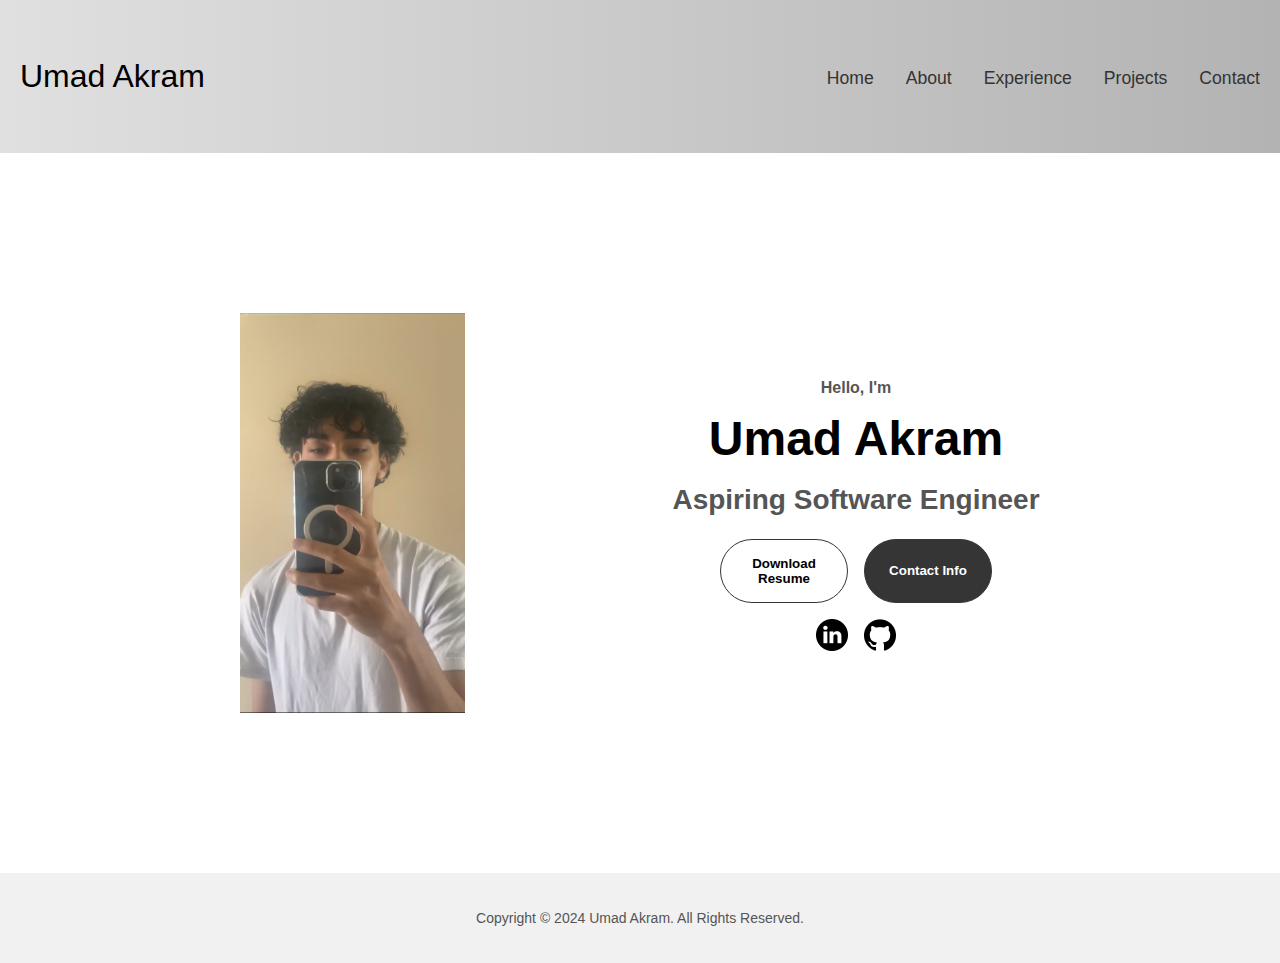
<file: index.html>
<!DOCTYPE html>
<html lang="en">
  <head>
    <meta charset="UTF-8" />
    <meta name="viewport" content="width=device-width, initial-scale=1.0" />
    <title>My Portfolio</title>
    <link rel="stylesheet" href="style.css" />
    <link rel="stylesheet" href="mediaqueries.css" />
  </head>
  <body>
    <nav id="desktop-nav">
      <div class="logo">Umad Akram</div>
      <div>
        <ul class="nav-links">
          <li><a href="index.html">Home</a></li>
          <li><a href="about.html">About</a></li>
          <li><a href="experience.html">Experience</a></li>
          <li><a href="project.html">Projects</a></li>
          <li><a href="contact.html">Contact</a></li>
        </ul>
      </div>
    </nav>

    <section id="profile">
      <div class="section__pic-container">
        <img src="./assets/pfp.jfif" alt="Umad Akram profile picture" />
      </div>
      <div class="section__text">
        <p class="section__text__p1">Hello, I'm</p>
        <h1 class="title">Umad Akram</h1>
        <p class="section__text__p2">Aspiring Software Engineer</p>
        <div class="btn-container">
          <button
            class="btn btn-color-2"
            onclick="window.open('./assets/Tech-Resume.pdf')"
          >
            Download Resume
          </button>
          <button class="btn btn-color-1" onclick="location.href='contact.html'">
            Contact Info
          </button>
        </div>
        <div id="socials-container">
          <img
            src="./assets/linkedin.png"
            alt="My LinkedIn profile"
            class="icon"
            onclick="location.href='https://www.linkedin.com/in/umad-akram-143573291'"
          />
          <img
            src="./assets/github.png"
            alt="My Github profile"
            class="icon"
            onclick="location.href='https://github.com/AkramUmad572/'"
          />
        </div>
      </div>
    </section>
    <footer>
      <nav>
        <div class="nav-links-container"></div>
      </nav>
      <p>Copyright &#169; 2024 Umad Akram. All Rights Reserved.</p>
    </footer>
  
  </body>
</html>
</file>
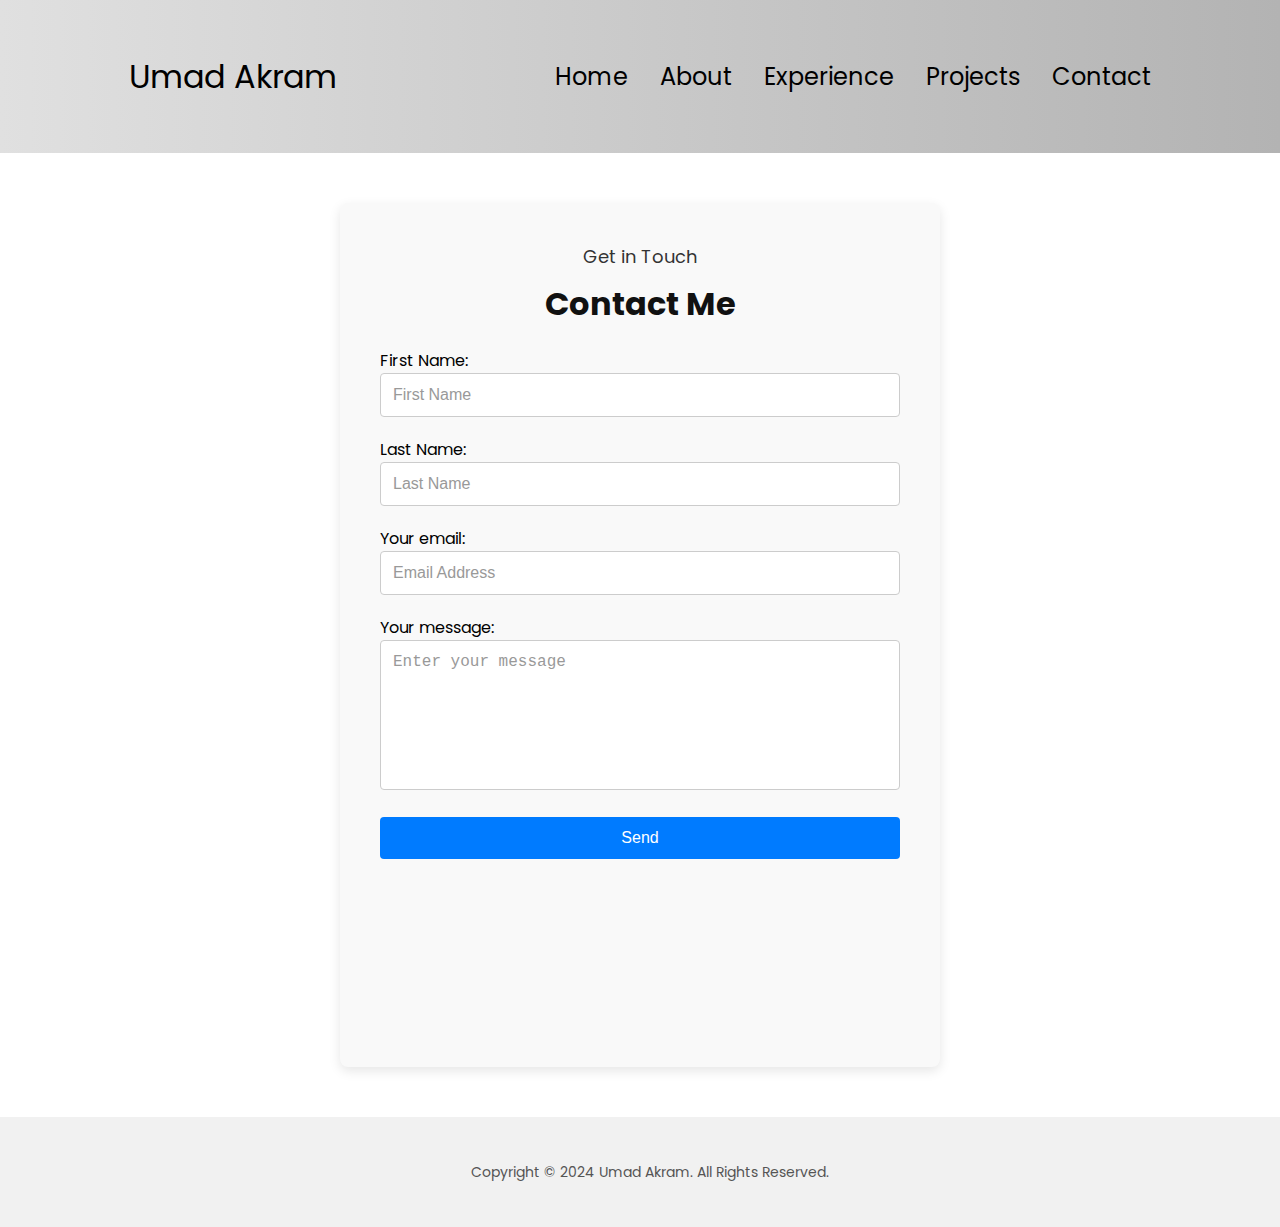
<file: contact.html>
<!DOCTYPE html>
<html lang="en">
  <head>
    <meta charset="UTF-8" />
    <meta name="viewport" content="width=device-width, initial-scale=1.0" />
    <title>Contact</title>
    <link rel="stylesheet" href="style.css" />
  </head>
  <body>
    <nav id="desktop-nav">
      <div class="logo">Umad Akram</div>
      <div>
        <ul class="nav-links">
          <li><a href="index.html">Home</a></li>
          <li><a href="about.html">About</a></li>
          <li><a href="experience.html">Experience</a></li>
          <li><a href="project.html">Projects</a></li>
          <li><a href="contact.html">Contact</a></li>
        </ul>
      </div>
    </nav>

    <section id="contact">
      <p class="section__text__p1">Get in Touch</p>
      <h1 class="title">Contact Me</h1>

      <!-- I used a website called Formspree for the contact section,
       it give's you a short code which I used below and incoperate it into your code.
       This allowed me to connect my contact form to my personal emailadress so whenever
       someone sumbites a form it goes directly to my email and i can connect with them their. -->
      <form
        action="https://formspree.io/f/xgvewypn"
        method="POST"
      >
        <label>
          First Name:
          <input type="text" name="first" placeholder="First Name" autocomplete="off" required>
        </label>
        <label>
          Last Name:
          <input type="text" name="last" placeholder="Last Name" autocomplete="off" required>
        </label>
        <label>
          Your email:
          <input type="email" name="email" placeholder="Email Address" autocomplete="off" required>
        </label>
        <label>
          Your message:
          <textarea name="message" placeholder="Enter your message" autocomplete="off" required></textarea>
        </label>
        <button type="submit">Send</button>
      </form>
    </section>

    <footer>
      <nav>
        <div class="nav-links-container"></div>
      </nav>
      <p>Copyright &#169; 2024 Umad Akram. All Rights Reserved.</p>
    </footer>
  </body>
</html>
</file>
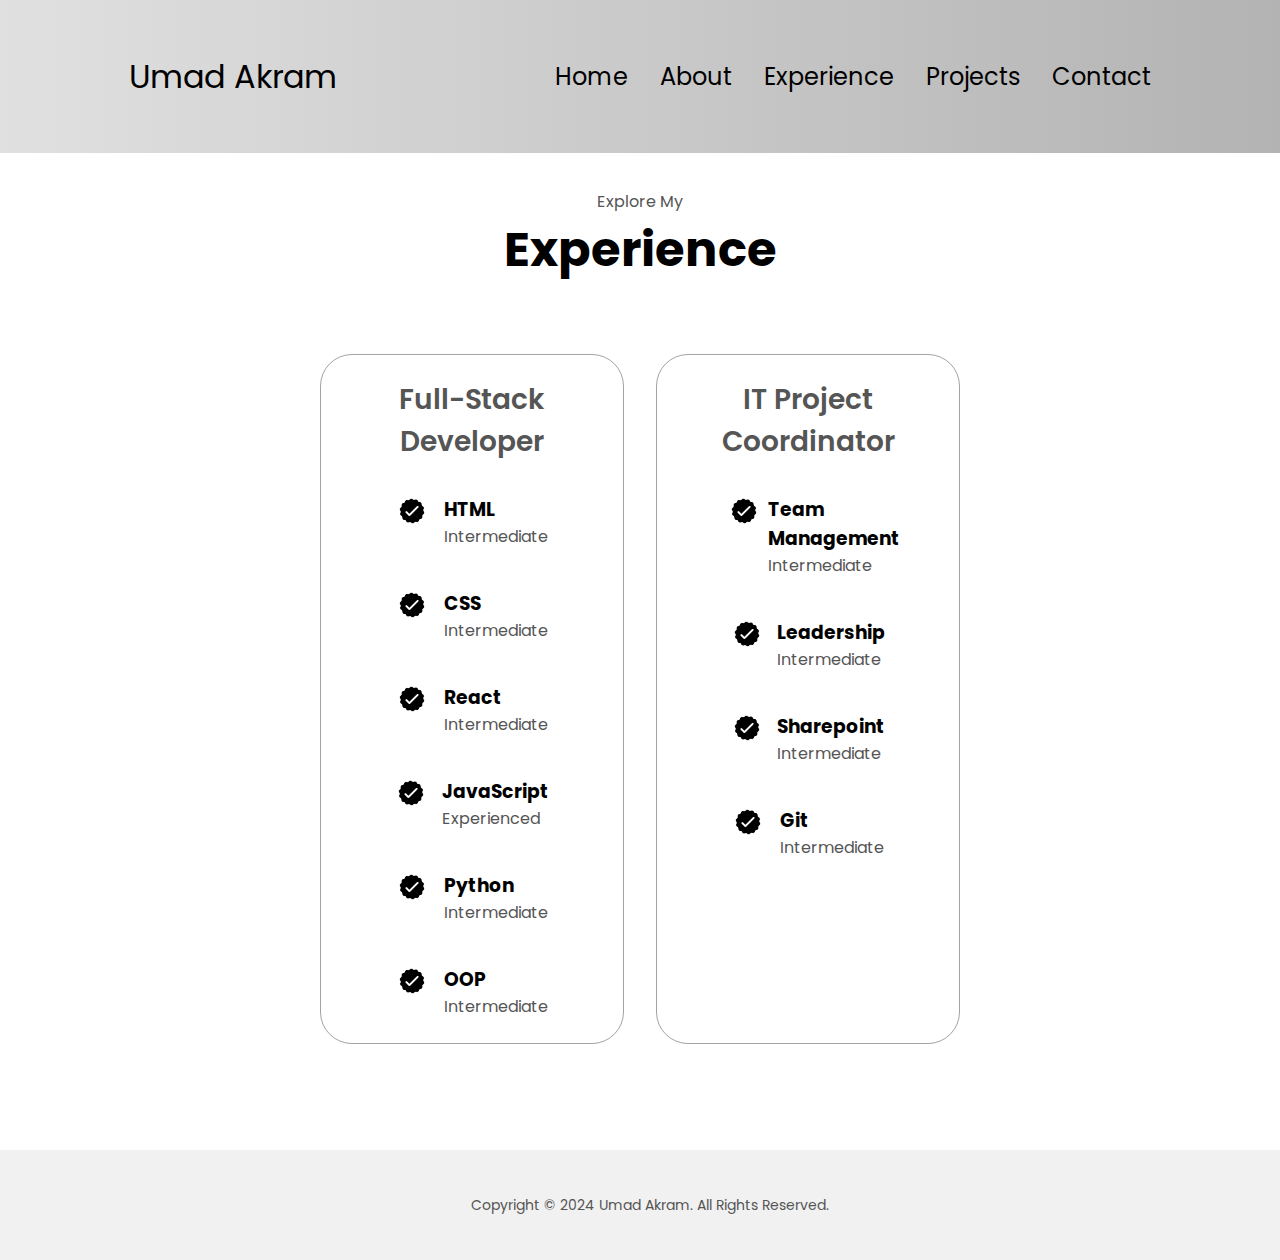
<file: experience.html>
<!DOCTYPE html>
<html lang="en">
  <head>
    <meta charset="UTF-8" />
    <meta name="viewport" content="width=device-width, initial-scale=1.0" />
    <title>Experience</title>
    <link rel="stylesheet" href="style.css" />
  </head>
  <body>
    <nav id="desktop-nav">
      <div class="logo">Umad Akram</div>
      <div>
        <ul class="nav-links">
            <li><a href="index.html">Home</a></li>
          <li><a href="about.html">About</a></li>
          <li><a href="experience.html">Experience</a></li>
          <li><a href="project.html">Projects</a></li>
          <li><a href="contact.html">Contact</a></li>
        </ul>
      </div>
    </nav>
    <section id="experience">
      <p class="section__text__p1">Explore My</p>
      <h1 class="title">Experience</h1>
      <div class="experience-details-container">
        <section id="experience">
              <div class="about-containers">
                <div class="details-container">
                  <h2 class="experience-sub-title">Full-Stack Developer</h2>
                  <div class="article-container">
                    <article>
                      <img
                        src="./assets/checkmark.png"
                        alt="Experience icon"
                        class="icon"
                      />
                      <div>
                        <h3>HTML</h3>
                        <p>Intermediate</p>
                      </div>
                    </article>
                    <article>
                      <img
                        src="./assets/checkmark.png"
                        alt="Experience icon"
                        class="icon"
                      />
                      <div>
                        <h3>CSS</h3>
                        <p>Intermediate</p>
                      </div>
                    </article>
                    <article>
                      <img
                        src="./assets/checkmark.png"
                        alt="Experience icon"
                        class="icon"
                      />
                      <div>
                        <h3>React</h3>
                        <p>Intermediate</p>
                      </div>
                    </article>
                    <article>
                      <img
                        src="./assets/checkmark.png"
                        alt="Experience icon"
                        class="icon"
                      />
                      <div>
                        <h3>JavaScript</h3>
                        <p>Experienced</p>
                      </div>
                    </article>
                    <article>
                      <img
                        src="./assets/checkmark.png"
                        alt="Experience icon"
                        class="icon"
                      />
                      <div>
                        <h3>Python</h3>
                        <p>Intermediate</p>
                      </div>
                    </article>
                    <article>
                      <img
                        src="./assets/checkmark.png"
                        alt="Experience icon"
                        class="icon"
                      />
                      <div>
                        <h3>OOP</h3>
                        <p>Intermediate</p>
                      </div>
                    </article>
                  </div>
                </div>
                <div class="details-container">
                  <h2 class="experience-sub-title">IT Project Coordinator</h2>
                  <div class="article-container">
                    <article>
                      <img
                        src="./assets/checkmark.png"
                        alt="Experience icon"
                        class="icon"
                      />
                      <div>
                        <h3>Team Management</h3>
                        <p>Intermediate</p>
                      </div>
                    </article>
                    <article>
                      <img
                        src="./assets/checkmark.png"
                        alt="Experience icon"
                        class="icon"
                      />
                      <div>
                        <h3>Leadership</h3>
                        <p>Intermediate</p>
                      </div>
                    </article>
                    <article>
                      <img
                        src="./assets/checkmark.png"
                        alt="Experience icon"
                        class="icon"
                      />
                      <div>
                        <h3>Sharepoint</h3>
                        <p>Intermediate</p>
                      </div>
                    </article>
                    <article>
                      <img
                        src="./assets/checkmark.png"
                        alt="Experience icon"
                        class="icon"
                      />
                      <div>
                        <h3>Git</h3>
                        <p>Intermediate</p>
                      </div>
                    </article>
                  </div>
                </div>
              </div>
            </div>
          </section>

      </div>
    </section>
    <footer>
      <nav>
        <div class="nav-links-container"></div>
      </nav>
      <p>Copyright &#169; 2024 Umad Akram. All Rights Reserved.</p>
  </footer>
  </body>
</html>
</file>
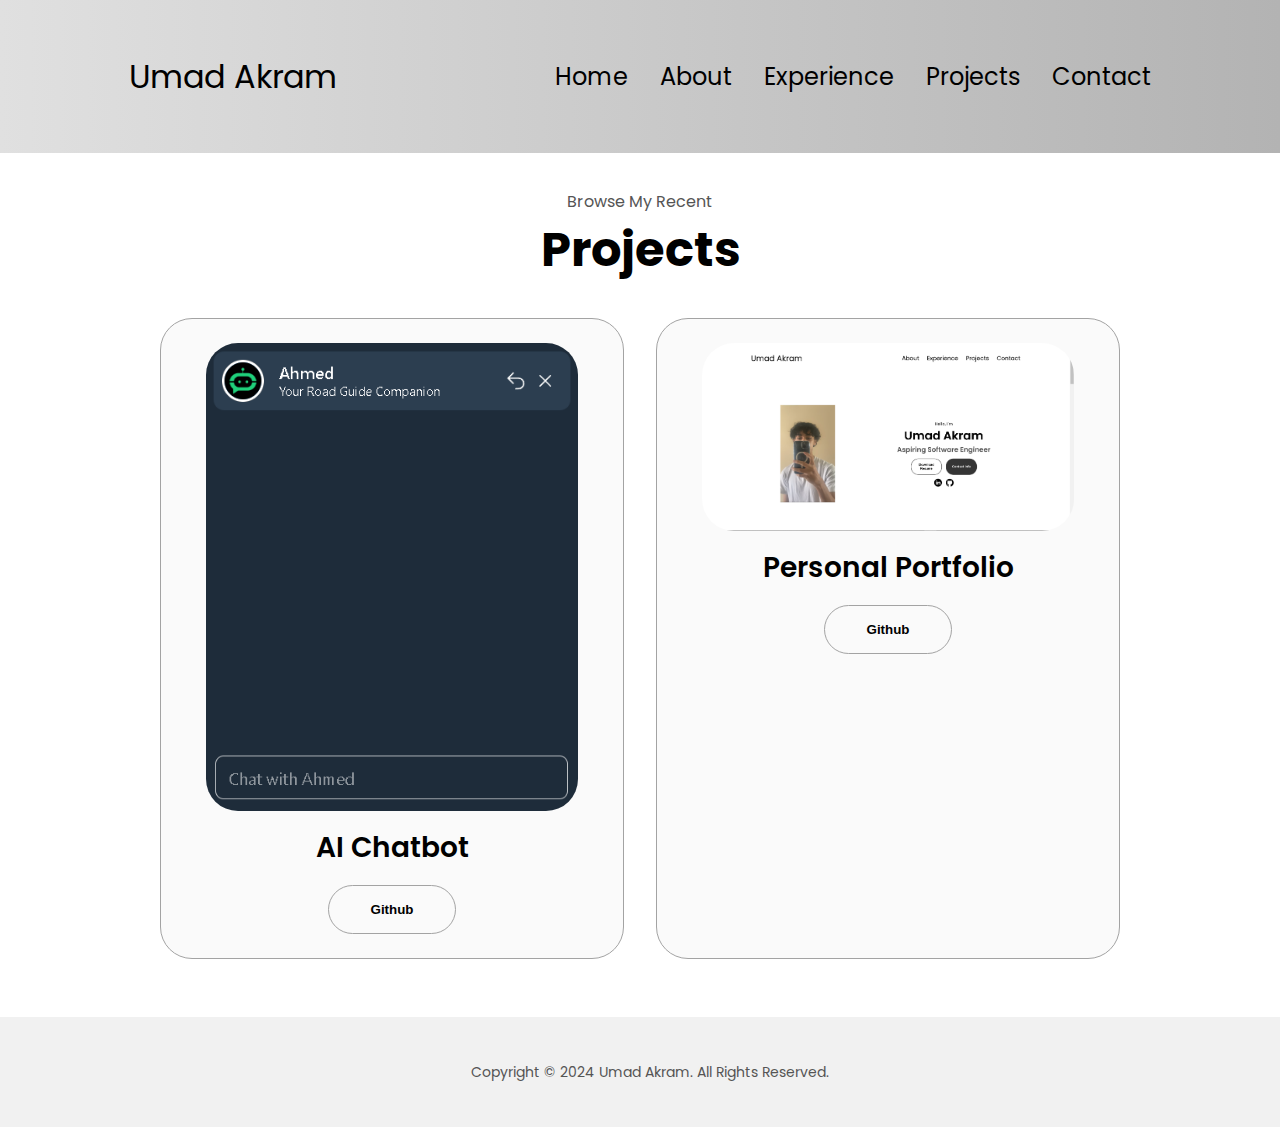
<file: project.html>
<!DOCTYPE html>
<html lang="en">
  <head>
    <meta charset="UTF-8" />
    <meta name="viewport" content="width=device-width, initial-scale=1.0" />
    <title>Projects</title>
    <link rel="stylesheet" href="style.css" />
  </head>
  <body>
    <nav id="desktop-nav">
      <div class="logo">Umad Akram</div>
      <div>
        <ul class="nav-links">
            <li><a href="index.html">Home</a></li>
          <li><a href="about.html">About</a></li>
          <li><a href="experience.html">Experience</a></li>
          <li><a href="project.html">Projects</a></li>
          <li><a href="contact.html">Contact</a></li>
        </ul>
      </div>
    </nav>
    <section id="projects">
      <p class="section__text__p1">Browse My Recent</p>
      <h1 class="title">Projects</h1>
      <div class="experience-details-container">
        <div class="about-containers">
          <div class="details-container color-container">
            <div class="article-container">
              <img
                src="./assets/AI-CHATBOT.png"
                alt="Project 1"
                class="project-img"
              />
            </div>
            <h2 class="experience-sub-title project-title">AI Chatbot</h2>
            <div class="btn-container">
              <button
                class="btn btn-color-2 project-btn"
                onclick="location.href='https://github.com/AkramUmad572/Ai-Chatbot'">
                Github
              </button>
              
            </div>
          </div>
          <div class="details-container color-container">
            <div class="article-container">
              <img
                src="./assets/personal-portfolio.png"
                alt="Project 2"
                class="project-img"
              />
            </div>
            <h2 class="experience-sub-title project-title">Personal Portfolio</h2>
            <div class="btn-container">
              <button
                class="btn btn-color-2 project-btn"
                onclick="location.href='https://github.com/AkramUmad572/AkramUmad572.github.io'">Github</button>
              
            </div>
          </div>
      </div>
    </section>
    <footer>
      <nav>
        <div class="nav-links-container"></div>
      </nav>
      <p>Copyright &#169; 2024 Umad Akram. All Rights Reserved.</p>
  </footer>
  </body>
</html>
</file>
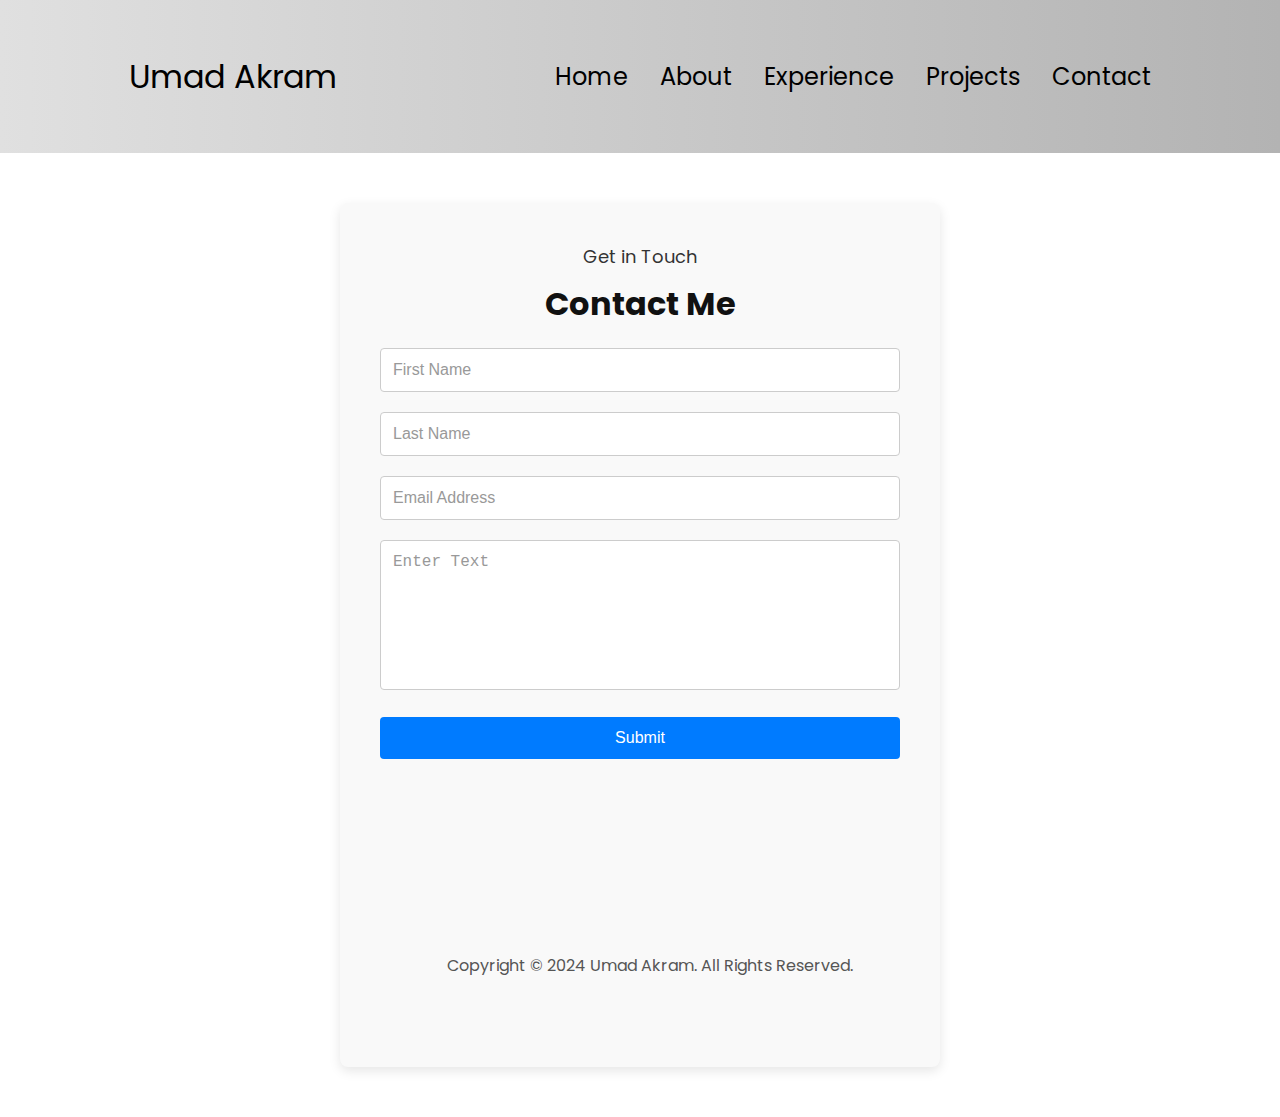
<file: assets/contact.html>
<!DOCTYPE html>
<html lang="en">
  <head>
    <meta charset="UTF-8" />
    <meta name="viewport" content="width=device-width, initial-scale=1.0" />
    <title>Contact</title>
    <link rel="stylesheet" href="style.css" />
  </head>
  <body>
    <nav id="desktop-nav">
      <div class="logo">Umad Akram</div>
      <div>
        <ul class="nav-links">
            <li><a href="index.html">Home</a></li>
          <li><a href="about.html">About</a></li>
          <li><a href="experience.html">Experience</a></li>
          <li><a href="project.html">Projects</a></li>
          <li><a href="contact.html">Contact</a></li>
        </ul>
      </div>
    </nav>
    <section id="contact">
      <p class="section__text__p1">Get in Touch</p>
      <h1 class="title">Contact Me</h1>
      <input type="text" name="first" placeholder="First Name" autocomplete="off" required>
      <input type="text" name="last" placeholder="Last Name" autocomplete="off" required>
      <input type="email" name="email" placeholder="Email Address" autocomplete="off" required>
      <textarea rows="5" cols="60" name="message" placeholder="Enter Text" autocomplete="off" required></textarea>
      <button type="submit">Submit</button>
    </section>
  
    <footer>
      <nav>
        <div class="nav-links-container"></div>
      </nav>
      <p>Copyright &#169; 2024 Umad Akram. All Rights Reserved.</p>
  </footer>
  </body>
</html>
</file>
<file: style.css>
@import url("https://fonts.googleapis.com/css2?family=Poppins:wght@300;400;500;600&display=swap");
#desktop-nav {
  background: linear-gradient(90deg, #e0e0e0, #b3b3b3); 
  justify-content: space-around;
  align-items: center;
  height: 17vh;
  padding: 0 20px; 
}
* {
  margin: 0;
  padding: 0;
}

body {
  font-family: "Poppins", sans-serif;
}

html {
  scroll-behavior: smooth;
}

p {
  color: rgb(85, 85, 85);
}

/* TRANSITION */

a,
.btn {
  transition: all 300ms ease;
}

/* DESKTOP NAV */

nav,
.nav-links {
  display: flex;
}

nav {
  justify-content: space-around;
  align-items: center;
  height: 17vh;
}

.nav-links {
  gap: 2rem;
  list-style: none;
  font-size: 1.5rem;
}

a {
  color: black;
  text-decoration: none;
  text-decoration-color: white;
}

a:hover {
  color: grey;
  text-decoration: underline;
  text-underline-offset: 1rem;
  text-decoration-color: rgb(181, 181, 181);
}

.logo {
  font-size: 2rem;
}

.logo:hover {
  cursor: default;
}

/* SECTIONS */

section {
  padding-top: 4vh;
  height: 96vh;
  margin: 0 10rem;
  box-sizing: border-box;
  min-height: fit-content;
}

.section-container {
  display: flex;
}

/* PROFILE SECTION */

#profile {
  display: flex;
  justify-content: center;
  gap: 5rem;
  height: 80vh;
}

.section__pic-container {
  display: flex;
  height: 400px;
  width: 400px;
  margin: auto 0;
}

.section__text {
  align-self: center;
  text-align: center;
}

.section__text p {
  font-weight: 600;
}

.section__text__p1 {
  text-align: center;
}

.section__text__p2 {
  font-size: 1.75rem;
  margin-bottom: 1rem;
}

.title {
  font-size: 3rem;
  text-align: center;
}

#socials-container {
  display: flex;
  justify-content: center;
  margin-top: 1rem;
  gap: 1rem;
}

/* ICONS */

.icon {
  cursor: pointer;
  height: 2rem;
}

/* BUTTONS */

.btn-container {
  display: flex;
  justify-content: center;
  gap: 1rem;
}

.btn {
  font-weight: 600;
  transition: all 300ms ease;
  padding: 1rem;
  width: 8rem;
  border-radius: 2rem;
}

.btn-color-1,
.btn-color-2 {
  border: rgb(53, 53, 53) 0.1rem solid;
}

.btn-color-1:hover,
.btn-color-2:hover {
  cursor: pointer;
}

.btn-color-1,
.btn-color-2:hover {
  background: rgb(53, 53, 53);
  color: white;
}

.btn-color-1:hover {
  background: rgb(0, 0, 0);
}

.btn-color-2 {
  background: none;
}

.btn-color-2:hover {
  border: rgb(255, 255, 255) 0.1rem solid;
}

.btn-container {
  gap: 1rem;
}

/* ABOUT SECTION */

#about {
  position: relative;
}

.about-containers {
  gap: 2rem;
  margin-bottom: 2rem;
  margin-top: 2rem;
}

.about-details-container {
  justify-content: center;
  flex-direction: column;
}

.about-containers,
.about-details-container {
  display: flex;
}

.about-pic {
  border-radius: 2rem;
}

.arrow {
  position: absolute;
  right: -5rem;
  bottom: 2.5rem;
}

.details-container {
  padding: 1.5rem;
  flex: 1;
  background: white;
  border-radius: 2rem;
  border: rgb(53, 53, 53) 0.1rem solid;
  border-color: rgb(163, 163, 163);
  text-align: center;
}

.section-container {
  gap: 4rem;
  height: 80%;
}

.section__pic-container {
  height: 400px;
  width: 400px;
  margin: auto 0;
}

/* EXPERIENCE SECTION */

#experience {
  position: relative;
}

.experience-sub-title {
  color: rgb(85, 85, 85);
  font-weight: 600;
  font-size: 1.75rem;
  margin-bottom: 2rem;
}

.experience-details-container {
  display: flex;
  justify-content: center;
  flex-direction: column;
}

.article-container {
  display: flex;
  text-align: initial;
  flex-wrap: wrap;
  flex-direction: row;
  gap: 2.5rem;
  justify-content: space-around;
}

article {
  display: flex;
  width: 10rem;
  justify-content: space-around;
  gap: 0.5rem;
}

article .icon {
  cursor: default;
}

/* PROJECTS SECTION */

#projects {
  position: relative;
}

.color-container {
  border-color: rgb(163, 163, 163);
  background: rgb(250, 250, 250);
}

.project-img {
  border-radius: 2rem;
  width: 90%;
  height: 90%;
}

.project-title {
  margin: 1rem;
  color: black;
}

.project-btn {
  color: black;
  border-color: rgb(163, 163, 163);
}

/* CONTACT */
#contact {
  background-color: #f9f9f9; 
  padding: 40px;
  max-width: 600px;
  margin: 50px auto; 
  border-radius: 8px;
  box-shadow: 0 4px 12px rgba(0, 0, 0, 0.1); 
}

#contact p.section__text__p1 {
  font-size: 18px;
  color: #333;
  margin-bottom: 10px;
}

#contact h1.title {
  font-size: 32px;
  color: #111;
  margin-bottom: 20px;
}

#contact input[type="text"],
#contact input[type="email"],
#contact textarea {
  width: 100%;
  padding: 12px;
  margin-bottom: 20px;
  border: 1px solid #ccc;
  border-radius: 4px;
  font-size: 16px;
  box-sizing: border-box;
}

#contact textarea {
  resize: none;
  height: 150px;
}

#contact input::placeholder,
#contact textarea::placeholder {
  color: #999;
}

#contact button[type="submit"] {
  background-color: #007bff; 
  color: white;
  border: none;
  padding: 12px 20px;
  font-size: 16px;
  cursor: pointer;
  border-radius: 4px;
  width: 100%;
  transition: background-color 0.3s;
}

#contact button[type="submit"]:hover {
  background-color: #0056b3; 
}


/* FOOTER SECTION */

footer {
  background-color: #f1f1f1; 
  width: 100%;
  height: 10vh;
  display: flex;
  justify-content: center;
  align-items: center;
  text-align: center;
  padding: 10px;
}

footer p {
  margin: 0; 
  font-size: 14px;
}
</file>
<file: assets/style.css>
@import url("https://fonts.googleapis.com/css2?family=Poppins:wght@300;400;500;600&display=swap");
#desktop-nav {
  background: linear-gradient(90deg, #e0e0e0, #b3b3b3); 
  justify-content: space-around;
  align-items: center;
  height: 17vh;
  padding: 0 20px; 
}
* {
  margin: 0;
  padding: 0;
}

body {
  font-family: "Poppins", sans-serif;
}

html {
  scroll-behavior: smooth;
}

p {
  color: rgb(85, 85, 85);
}

/* TRANSITION */

a,
.btn {
  transition: all 300ms ease;
}

/* DESKTOP NAV */

nav,
.nav-links {
  display: flex;
}

nav {
  justify-content: space-around;
  align-items: center;
  height: 17vh;
}

.nav-links {
  gap: 2rem;
  list-style: none;
  font-size: 1.5rem;
}

a {
  color: black;
  text-decoration: none;
  text-decoration-color: white;
}

a:hover {
  color: grey;
  text-decoration: underline;
  text-underline-offset: 1rem;
  text-decoration-color: rgb(181, 181, 181);
}

.logo {
  font-size: 2rem;
}

.logo:hover {
  cursor: default;
}

/* SECTIONS */

section {
  padding-top: 4vh;
  height: 96vh;
  margin: 0 10rem;
  box-sizing: border-box;
  min-height: fit-content;
}

.section-container {
  display: flex;
}

/* PROFILE SECTION */

#profile {
  display: flex;
  justify-content: center;
  gap: 5rem;
  height: 80vh;
}

.section__pic-container {
  display: flex;
  height: 400px;
  width: 400px;
  margin: auto 0;
}

.section__text {
  align-self: center;
  text-align: center;
}

.section__text p {
  font-weight: 600;
}

.section__text__p1 {
  text-align: center;
}

.section__text__p2 {
  font-size: 1.75rem;
  margin-bottom: 1rem;
}

.title {
  font-size: 3rem;
  text-align: center;
}

#socials-container {
  display: flex;
  justify-content: center;
  margin-top: 1rem;
  gap: 1rem;
}

/* ICONS */

.icon {
  cursor: pointer;
  height: 2rem;
}

/* BUTTONS */

.btn-container {
  display: flex;
  justify-content: center;
  gap: 1rem;
}

.btn {
  font-weight: 600;
  transition: all 300ms ease;
  padding: 1rem;
  width: 8rem;
  border-radius: 2rem;
}

.btn-color-1,
.btn-color-2 {
  border: rgb(53, 53, 53) 0.1rem solid;
}

.btn-color-1:hover,
.btn-color-2:hover {
  cursor: pointer;
}

.btn-color-1,
.btn-color-2:hover {
  background: rgb(53, 53, 53);
  color: white;
}

.btn-color-1:hover {
  background: rgb(0, 0, 0);
}

.btn-color-2 {
  background: none;
}

.btn-color-2:hover {
  border: rgb(255, 255, 255) 0.1rem solid;
}

.btn-container {
  gap: 1rem;
}

/* ABOUT SECTION */

#about {
  position: relative;
}

.about-containers {
  gap: 2rem;
  margin-bottom: 2rem;
  margin-top: 2rem;
}

.about-details-container {
  justify-content: center;
  flex-direction: column;
}

.about-containers,
.about-details-container {
  display: flex;
}

.about-pic {
  border-radius: 2rem;
}

.arrow {
  position: absolute;
  right: -5rem;
  bottom: 2.5rem;
}

.details-container {
  padding: 1.5rem;
  flex: 1;
  background: white;
  border-radius: 2rem;
  border: rgb(53, 53, 53) 0.1rem solid;
  border-color: rgb(163, 163, 163);
  text-align: center;
}

.section-container {
  gap: 4rem;
  height: 80%;
}

.section__pic-container {
  height: 400px;
  width: 400px;
  margin: auto 0;
}

/* EXPERIENCE SECTION */

#experience {
  position: relative;
}

.experience-sub-title {
  color: rgb(85, 85, 85);
  font-weight: 600;
  font-size: 1.75rem;
  margin-bottom: 2rem;
}

.experience-details-container {
  display: flex;
  justify-content: center;
  flex-direction: column;
}

.article-container {
  display: flex;
  text-align: initial;
  flex-wrap: wrap;
  flex-direction: row;
  gap: 2.5rem;
  justify-content: space-around;
}

article {
  display: flex;
  width: 10rem;
  justify-content: space-around;
  gap: 0.5rem;
}

article .icon {
  cursor: default;
}

/* PROJECTS SECTION */

#projects {
  position: relative;
}

.color-container {
  border-color: rgb(163, 163, 163);
  background: rgb(250, 250, 250);
}

.project-img {
  border-radius: 2rem;
  width: 90%;
  height: 90%;
}

.project-title {
  margin: 1rem;
  color: black;
}

.project-btn {
  color: black;
  border-color: rgb(163, 163, 163);
}

/* CONTACT */
#contact {
  background-color: #f9f9f9; 
  padding: 40px;
  max-width: 600px;
  margin: 50px auto; 
  border-radius: 8px;
  box-shadow: 0 4px 12px rgba(0, 0, 0, 0.1); 
}

#contact p.section__text__p1 {
  font-size: 18px;
  color: #333;
  margin-bottom: 10px;
}

#contact h1.title {
  font-size: 32px;
  color: #111;
  margin-bottom: 20px;
}

#contact input[type="text"],
#contact input[type="email"],
#contact textarea {
  width: 100%;
  padding: 12px;
  margin-bottom: 20px;
  border: 1px solid #ccc;
  border-radius: 4px;
  font-size: 16px;
  box-sizing: border-box;
}

#contact textarea {
  resize: none;
  height: 150px;
}

#contact input::placeholder,
#contact textarea::placeholder {
  color: #999;
}

#contact button[type="submit"] {
  background-color: #007bff; /* Blue color for the button */
  color: white;
  border: none;
  padding: 12px 20px;
  font-size: 16px;
  cursor: pointer;
  border-radius: 4px;
  width: 100%;
  transition: background-color 0.3s;
}

#contact button[type="submit"]:hover {
  background-color: #0056b3; /* Darker blue on hover */
}


/* FOOTER SECTION */

footer {
  position: absolute;
  bottom: 0;
  width: 100%;
  height: 10vh;
  text-align: center;
  padding: 10px;
}

footer p {
  text-align: center;
}
</file>
<file: mediaqueries.css>
/* General Reset */
* {
  margin: 0;
  padding: 0;
  box-sizing: border-box;
}

body {
  font-family: Arial, sans-serif;
  line-height: 1.6;
  overflow-x: hidden; /* Prevent horizontal overflow on small screens */
}

/* Ensure the desktop nav always shows on all screens */
#desktop-nav {
  display: flex;
  justify-content: space-between;
  align-items: center;
  padding: 10px 20px;
  background-color: #f8f8f8;
}

#desktop-nav .nav-links {
  display: flex;
  gap: 2rem; /* Add space between the links */
}

#desktop-nav .nav-links li {
  list-style: none;
}

#desktop-nav .nav-links li a {
  text-decoration: none;
  font-size: 1.1rem;
  color: #333;
}

/* Ensure sections have adequate spacing */
section {
  padding: 20px;
  margin: 0 auto;
}

/* PROFILE SECTION */
#profile {
  display: flex;
  justify-content: center;
  align-items: center;
  flex-wrap: wrap;
  gap: 2rem;
}

.section__pic-container {
  width: 400px;
  height: 400px;
}

.section__text {
  text-align: center;
}

.section__text__p2 {
  font-size: 1.75rem;
  margin-bottom: 1rem;
}

/* For screens 1200px and below (tablets and smaller laptops) */
@media screen and (max-width: 1200px) {
  #desktop-nav {
    flex-direction: column;
    align-items: center;
    padding: 10px 0;
  }

  #desktop-nav .nav-links {
    flex-direction: row;
    flex-wrap: wrap;
    justify-content: center;
    gap: 1rem; /* Space between links */
  }

  section {
    width: 90%; /* Adjust section width on smaller screens */
  }

  .section__pic-container {
    width: 300px;
    height: 300px;
  }

  #profile {
    gap: 1rem;
  }
}

/* For screens 768px and below (tablets in portrait mode) */
@media screen and (max-width: 768px) {
  #desktop-nav {
    flex-direction: column;
    align-items: center;
  }

  .section-container {
    width: 100%;
    padding: 10px;
  }

  .section__pic-container {
    width: 250px;
    height: auto;
    margin: 0 auto;
  }

  .section__text__p2 {
    font-size: 1.5rem;
  }

  .about-details-container p {
    font-size: 1rem;
  }
}

/* For screens 600px and below (phones) */
@media screen and (max-width: 600px) {
  #desktop-nav {
    flex-direction: column;
    align-items: center;
    padding: 10px;
  }

  #desktop-nav .nav-links {
    flex-direction: column;
    gap: 1rem; /* Stack links vertically */
  }

  section {
    padding: 10px;
    margin: 0 auto;
  }

  .section__pic-container {
    width: 100%;
    height: auto;
  }

  .section__text__p2 {
    font-size: 1.25rem;
  }

  footer nav {
    height: auto;
    margin-bottom: 2rem;
  }
}
</file>
